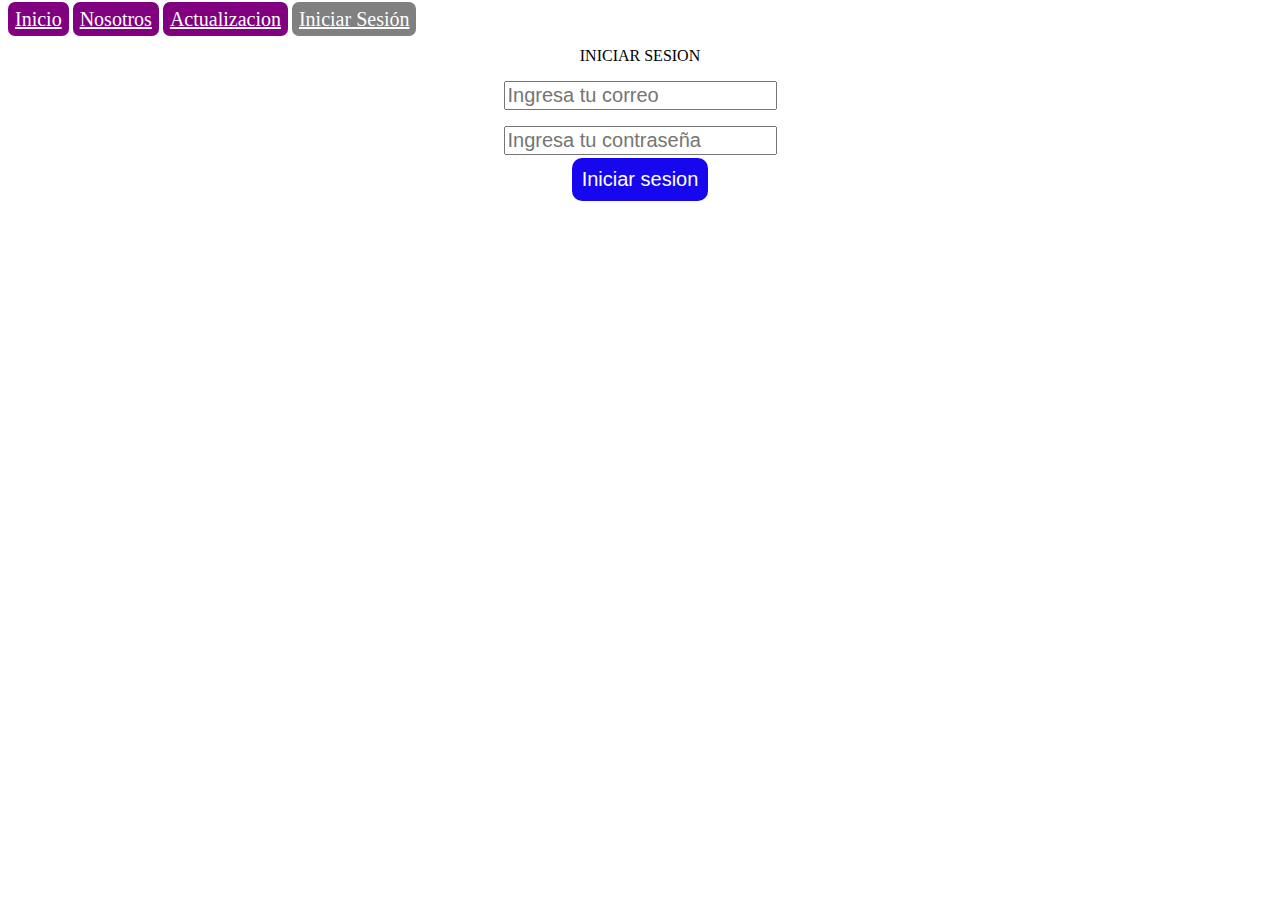
<file: iniciosesion.html>
<!DOCTYPE html>
<html lang="en">
<head>
    <meta charset="UTF-8">
    <meta name="viewport" content="width=device-width, initial-scale=1.0">
    <link rel="stylesheet" href="css/estilos.css">
    <title>PRACTICA5</title>
</head>
<body>
    <nav>
        <a href="index.html" class="Principal">Inicio</a>
        <a href="nosotros.html" class="Principal">Nosotros</a>
        <a href="actualizacion.html" class="Principal">Actualizacion</a>
        <a href="iniciosesion.html" class="iniciarSesion">Iniciar Sesión</a>
    </nav>
    <p></p>
    <p class="titulo">INICIAR SESION</p>
    <form class="form" action="">
    <input class="correo" type="email" name="" id="" placeholder="Ingresa tu correo" required="true"><br>
    <p></p>
    <input class="pswrd" type="password" name="" id="" placeholder="Ingresa tu contraseña"  required="true"><br>
    <br>
    <button class="btn">Iniciar sesion</button>
</form>
</body>
</html>
</file>
<file: css/estilos.css>
:root{ /*atributo*/
    --btn: rgb(22, 7, 238);
    --fondoDiv: rgb(0, 0, 0);
    --colortexto: rgb(120, 122, 103);
    --iniciosesion : rgb(12, 27, 236);
    --iniciarsesionbtn: gray;
    --principalcolor: green;
    --colorboton: purple;
    --text: white;
}
.caja{
    color: var(--text);
}
.btn{
    background-color: var(--btn);
    padding: 10px 10px;
    color: var(--text);
    border-radius: 10px;
    border: 0px;
    position: relative;
    top: -15px;
}
.btn:hover{
    background-color: var(--btn);
}
.Principal{
    background-color: var(--colorboton);
    padding: 6px 7px;
    color: var(--text);
    border-radius: 7px;
    border: 16px;
    font-size: 20px;
}
.iniciarSesion{
    background-color: var(--iniciarsesionbtn);
    padding: 6px 7px;
    color: var(--text);
    border-radius: 7px;
    border: 16px;
    font-size: 20px;
}
.Principal:hover{
    background-color: var(--principalcolor);
    cursor: pointer;
}
.iniciarSesion:hover{
    background-color: var(--iniciosesion);
    cursor: pointer;
}
.a{
    color: var(--colortexto);
    text-align: justify;
}
.correo,.pswrd,.btn{
    font-size: 20px;
}
.titulo,.form{
    text-align: center;

}
</file>
